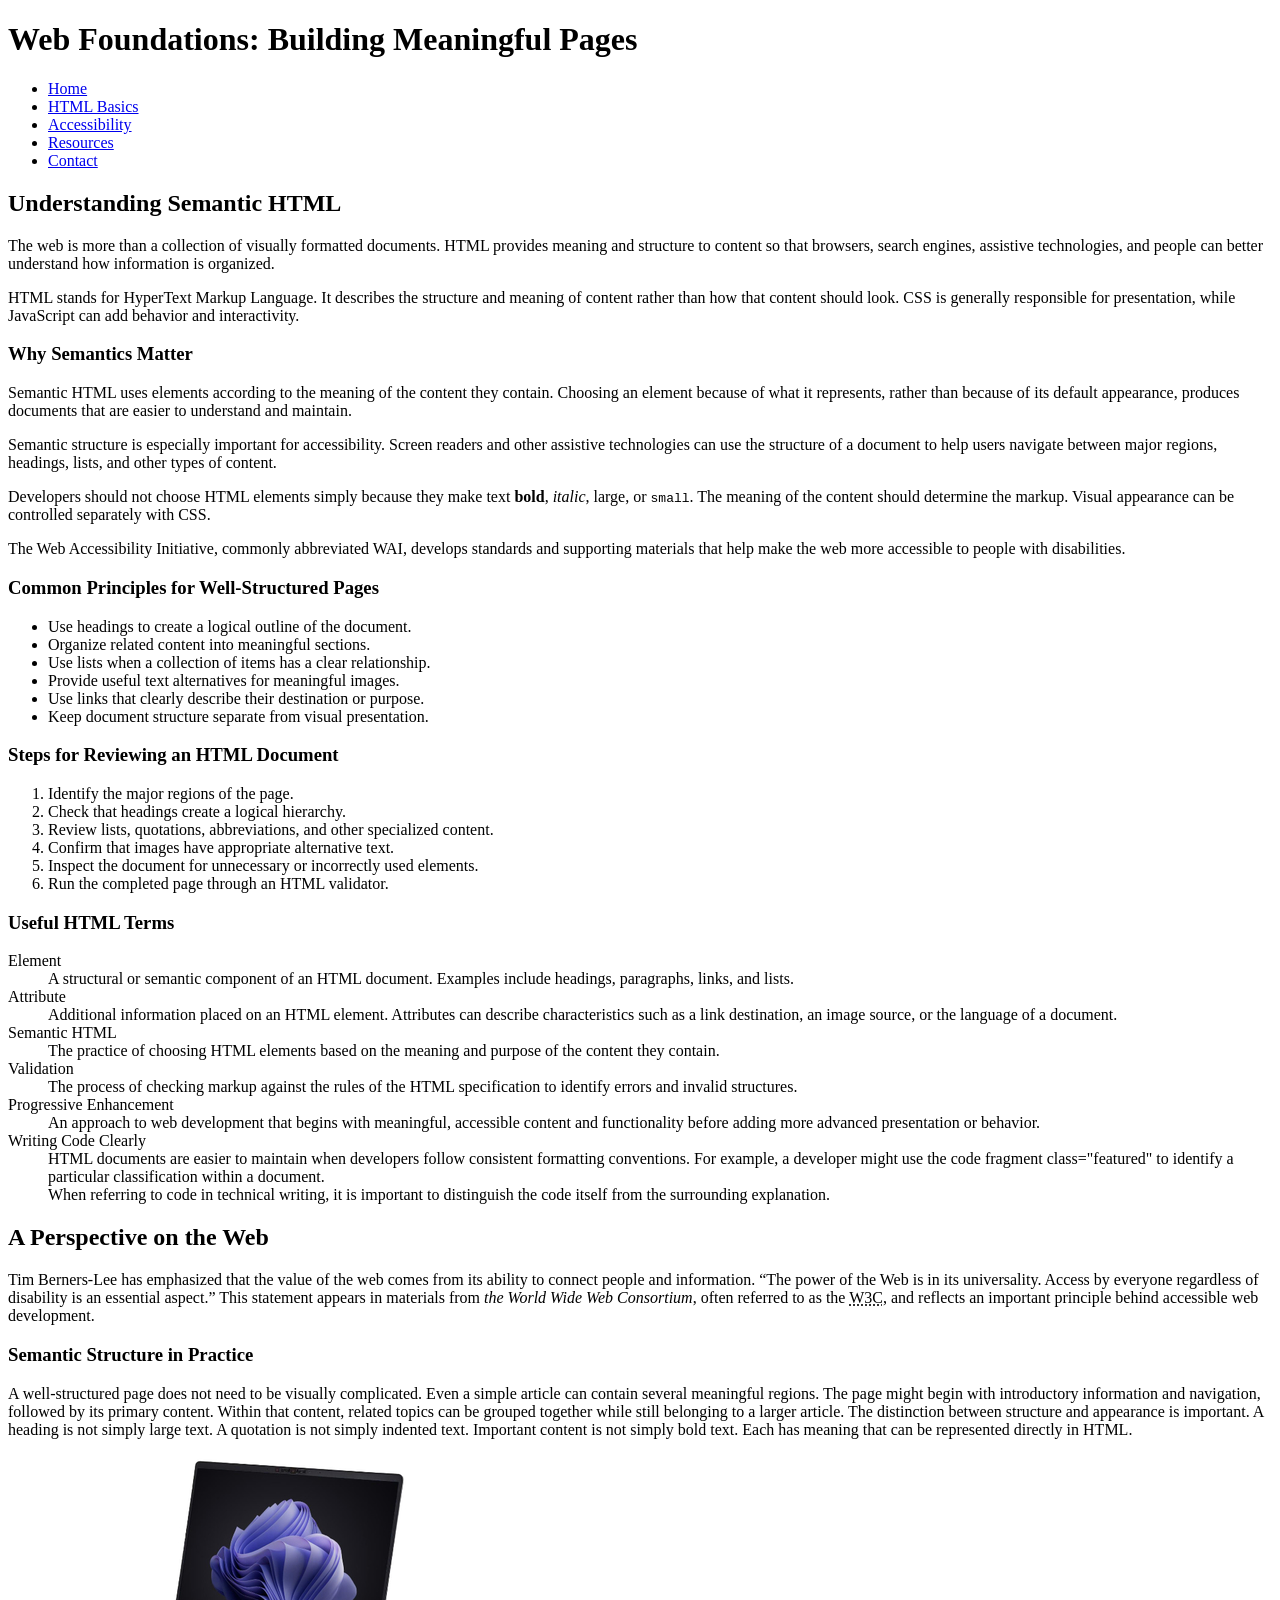
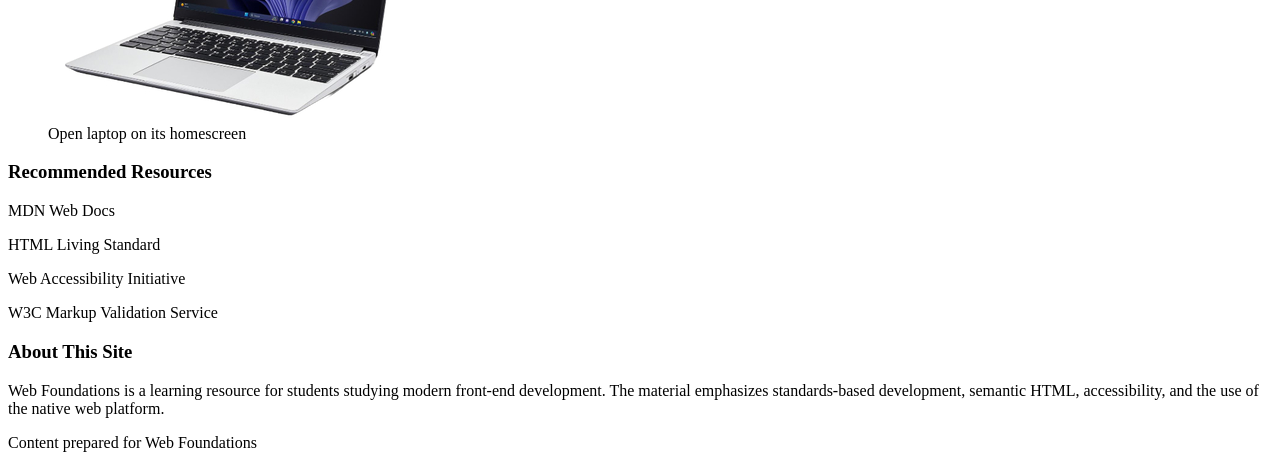
<file: prototype/index.html>
<!DOCTYPE html>
<html lang="en">

<head>
    <title>Web Foundation: Building Meaningful Pages</title>
    <meta charset="UTF-8"/>
    <meta name="viewport" content="width=device-width, inital-scale=1.0"/>
    <meta name="description" content="This website helps explain the building blocks of web-development in HTML"/>
    <meta name="author" content="Nicholas Dixon"/>
</head>
<body>

<main>

<header>
<h1 id="home">Web Foundations: Building Meaningful Pages</h1>
</header> 
<nav>
    <ul>
        <li><a href="#home">Home</a></li>
        <li><a href="#basics">HTML Basics</a></li>
        <li><a href="#access">Accessibility</a></li>
        <li><a href="#resources">Resources</a></li>
        <li><a href="#contact">Contact</a></li>
    </ul>
 </nav>

<section>
    <header>
    <h2 id="basics">Understanding Semantic HTML</h2>
    </header>

    <p>The web is more than a collection of visually formatted documents. HTML provides meaning and structure to content so that browsers, search engines, assistive technologies, and people can better understand how information is organized.</p>
    
    <p>HTML stands for HyperText Markup Language. It describes the structure and meaning of content rather than how that content should look. CSS is generally responsible for presentation, while JavaScript can add behavior and interactivity.</p>
    
    <h3>Why Semantics Matter</h3>
    
    <p>Semantic HTML uses elements according to the meaning of the content they contain. Choosing an element because of what it represents, rather than because of its default appearance, produces documents that are easier to understand and maintain.</p>
    
    <p>Semantic structure is especially important for accessibility. Screen readers and other assistive technologies can use the structure of a document to help users navigate between major regions, headings, lists, and other types of content.</p>
    
    <p>Developers should not choose HTML elements simply because they make text <strong>bold</strong>, <em>italic</em>, large, or <code>small</code>. The meaning of the content should determine the markup. Visual appearance can be controlled separately with CSS.</p>
    
    <p>The Web Accessibility Initiative, commonly abbreviated WAI, develops standards and supporting materials that help make the web more accessible to people with disabilities.</p>
</section>
 

<section>
    
    <header>
        <h3>Common Principles for Well-Structured Pages</h3>
    </header>
    <ul>
        <li>Use headings to create a logical outline of the document.</li>
    
        <li>Organize related content into meaningful sections.</li>
    
        <li>Use lists when a collection of items has a clear relationship.</li>
    
        <li>Provide useful text alternatives for meaningful images.</li>
    
        <li>Use links that clearly describe their destination or purpose.</li>
    
        <li>Keep document structure separate from visual presentation.</li>
    </ul>
    
    
    <header>
        <h3>Steps for Reviewing an HTML Document</h3>
    </header>
        <ol>
            <li>Identify the major regions of the page.</li>
    
            <li>Check that headings create a logical hierarchy.</li>
    
            <li>Review lists, quotations, abbreviations, and other specialized content.</li>
    
            <li>Confirm that images have appropriate alternative text.</li>
    
            <li>Inspect the document for unnecessary or incorrectly used elements.</li>
    
            <li>Run the completed page through an HTML validator.</li>
        </ol>
</section>



<section>
    <header>
        <h3>Useful HTML Terms</h3>
    </header>
        <dl>
        <dt>Element</dt>
    
        <dd>A structural or semantic component of an HTML document. Examples include headings, paragraphs, links, and lists.</dd>
    
        <dt>Attribute</dt>
    
        <dd>Additional information placed on an HTML element. Attributes can describe characteristics such as a link destination, an image source, or the language of a document.</dd>
    
        <dt>Semantic HTML</dt>
    
        <dd>The practice of choosing HTML elements based on the meaning and purpose of the content they contain.</dd>
    
        <dt>Validation</dt>
    
        <dd>The process of checking markup against the rules of the HTML specification to identify errors and invalid structures.</dd>
    
        <dt>Progressive Enhancement</dt>
    
        <dd>An approach to web development that begins with meaningful, accessible content and functionality before adding more advanced presentation or behavior.</dd>
    
        <dt>Writing Code Clearly</dt>
    
        <dd>
            HTML documents are easier to maintain when developers follow consistent formatting conventions. For example, a developer might use the code fragment class="featured" to identify a particular classification within a document.
        </dd>
        <dd>
            When referring to code in technical writing, it is important to distinguish the code itself from the surrounding explanation.
        </dd>
        </dl>
</section>



<article>
    <h2 id="access">A Perspective on the Web</h2>
    
    <p>
        Tim Berners-Lee has emphasized that the value of the web comes from its ability to connect people and information.
        
        <q>The power of the Web is in its universality. Access by everyone regardless of disability is an essential aspect.</q>
        
        This statement appears in materials from <cite>the World Wide Web Consortium</cite>, often referred to as the <abbr title="World Wide Web Consortium">W3C</abbr>, and reflects an important principle behind accessible web development.
    </p>    
        <h3>Semantic Structure in Practice</h3>
    <p>    
        A well-structured page does not need to be visually complicated. Even a simple article can contain several meaningful regions. The page might begin with introductory information and navigation, followed by its primary content. Within that content, related topics can be grouped together while still belonging to a larger article.
        
        The distinction between structure and appearance is important. A heading is not simply large text. A quotation is not simply indented text. Important content is not simply bold text. Each has meaning that can be represented directly in HTML.
    </p>
</article>
 

<figure>
    <img src="assets/img/laptop.jpeg" alt="Picture of laptop on its home screen"/>
    <figcaption>Open laptop on its homescreen</figcaption>
</figure>
 


<h3 id="resources">Recommended Resources</h3>
 
<p>MDN Web Docs</p>
<p>HTML Living Standard</p>
<p>Web Accessibility Initiative</p>
<p>W3C Markup Validation Service</p>


<footer> 
<h3 id="contact">About This Site</h3>
 
<p>Web Foundations is a learning resource for students studying modern front-end development. The material emphasizes standards-based development, semantic HTML, accessibility, and the use of the native web platform.</p>
<p>Content prepared for Web Foundations</p>


</footer>
</main>
</body>


</html>
</file>
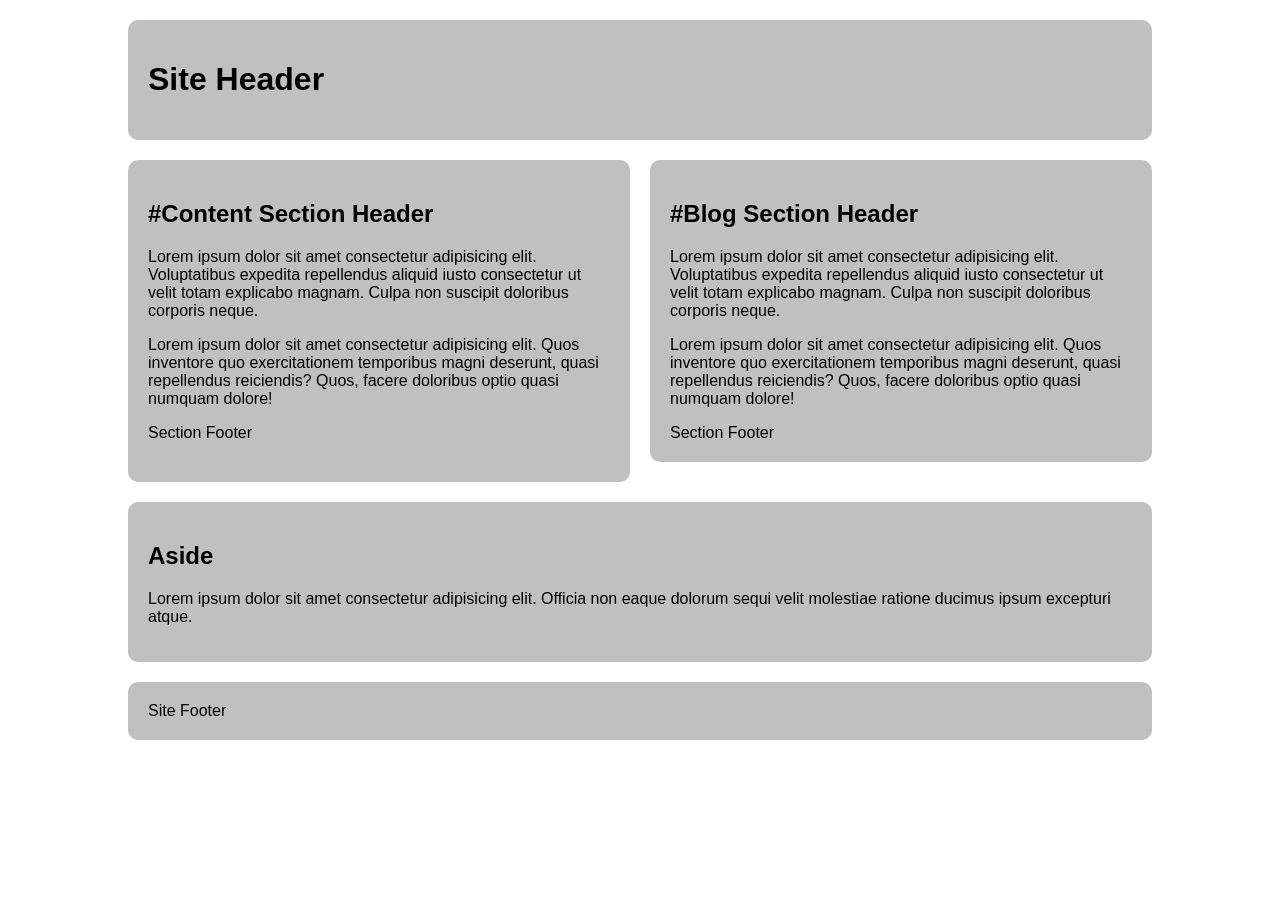
<file: css-grid-lab/grid-two-col-equal.html>
<!DOCTYPE html>
<html lang="en">

<head>
  <meta charset="UTF-8">
  <meta name="viewport" content="width=device-width, initial-scale=1.0">
  <title>CSS Grid Demo</title>
  <style>
    /*  ---------------Box Sizing-----------------  */
    html {
      box-sizing: border-box;
    }

    *,
    *:before,
    *:after {
      box-sizing: inherit;
    }

    /* Starter */
    main>* {
      font-family: Avenir, Montserrat, Corbel, "URW Gothic", source-sans-pro,
        sans-serif;
      font-weight: normal;
      background-color: #c0c0c0;
      border-radius: 10px;
      padding: 20px;
    }

    main {
      display: grid;
      gap: 20px;
      max-width: 80vw;
      margin: 20px auto;
    }

    main{
        grid-template-columns: 1fr 1fr;
    }

    header.primary{
      grid-row-start: 1;
      grid-column-start: 1;
      grid-row-end: 1;
      grid-column-end: 3;
    }

    #content{
      grid-row-start: 2;
      grid-column-start: 1;
      grid-row-end: 4;
      grid-column-end: 2;
    }

    #blog{
      grid-row-start: 2;
      grid-column-start: 2;
      grid-row-end: 3;
      grid-column-end: 3;
    }

    aside{
      grid-row-start: 4;
      grid-column-start: 1;
      grid-row-end: 5;
      grid-column-end: 3;
    }

    footer.primary{
      grid-row-start: 5;
      grid-column-start: 1;
      grid-row-end: 6;
      grid-column-end: 3;
    }

    /*.......*/










  </style>

</head>

<body>
  <main>
    <header class="primary">
      <h1>Site Header</h1>
    </header>
    <section id="content">
      <header>
        <h2>#Content Section Header</h2>
      </header>
      <p>Lorem ipsum dolor sit amet consectetur adipisicing elit. Voluptatibus expedita repellendus aliquid iusto consectetur ut velit totam explicabo magnam. Culpa non suscipit doloribus corporis neque.</p>
      <p>
        Lorem ipsum dolor sit amet consectetur adipisicing elit. Quos inventore quo exercitationem temporibus magni deserunt, quasi repellendus reiciendis? Quos, facere doloribus optio quasi numquam dolore!</p>
      <footer>Section Footer</footer>
    </section>
    <section id="blog">
      <header>
        <h2>#Blog Section Header</h2>
      </header>
      <p>Lorem ipsum dolor sit amet consectetur adipisicing elit. Voluptatibus expedita repellendus aliquid iusto consectetur ut velit totam explicabo magnam. Culpa non suscipit doloribus corporis neque.</p>
      <p>
        Lorem ipsum dolor sit amet consectetur adipisicing elit. Quos inventore quo exercitationem temporibus magni deserunt, quasi repellendus reiciendis? Quos, facere doloribus optio quasi numquam dolore!</p>
      <footer>Section Footer</footer>
    </section>
    <aside>
      <h2>Aside</h2>
      <p>Lorem ipsum dolor sit amet consectetur adipisicing elit. Officia non eaque dolorum sequi velit molestiae ratione ducimus ipsum excepturi atque.</p>
    </aside>
    <footer class="primary">Site Footer</footer>
  </main>
</body>

</html>
</file>
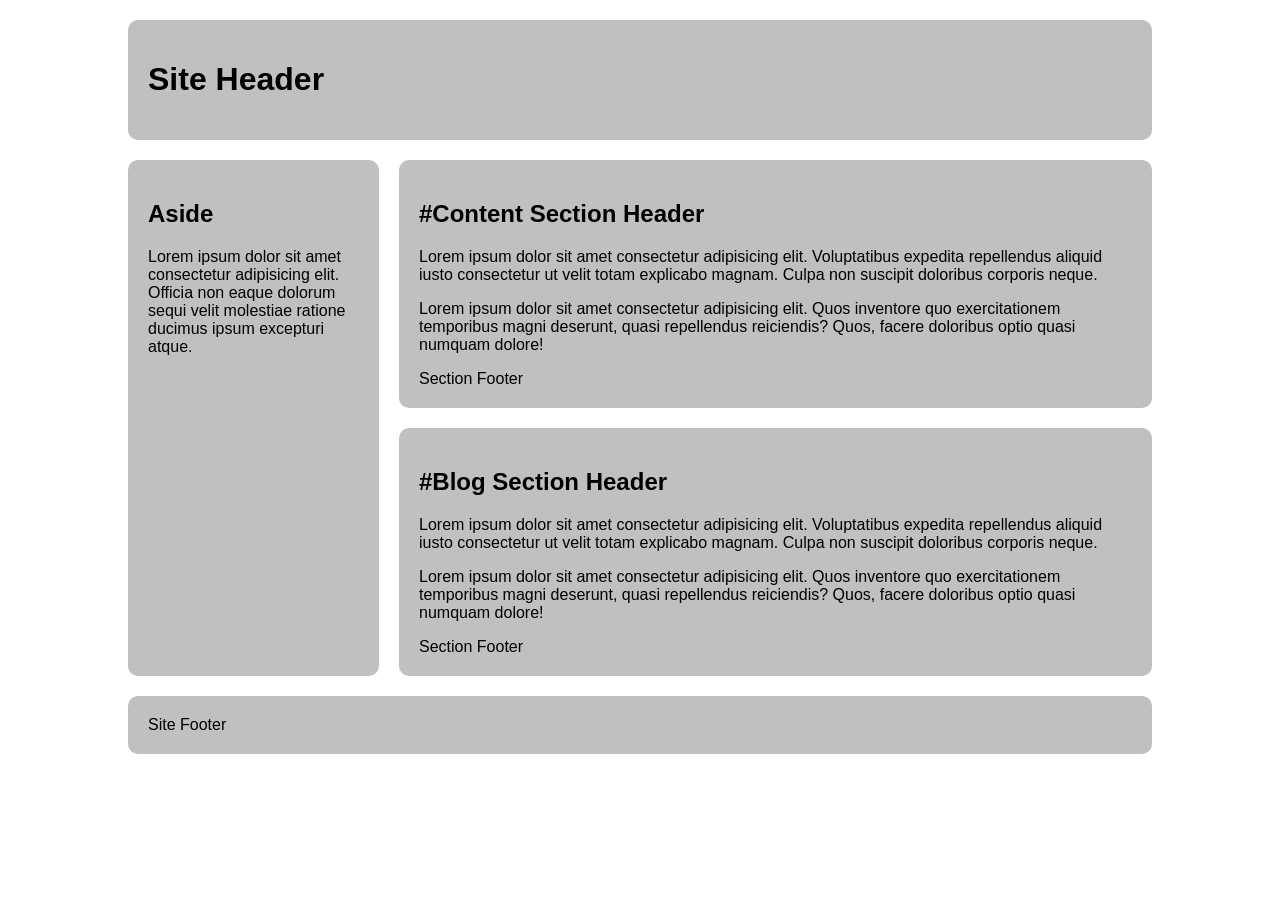
<file: css-grid-lab/grid-two-col-left.html>
<!DOCTYPE html>
<html lang="en">

<head>
  <meta charset="UTF-8">
  <meta name="viewport" content="width=device-width, initial-scale=1.0">
  <title>CSS Grid Demo</title>
  <style>
    /*  ---------------Box Sizing-----------------  */
    html {
      box-sizing: border-box;
    }

    *,
    *:before,
    *:after {
      box-sizing: inherit;
    }

    /* Starter */
    main>* {
      font-family: Avenir, Montserrat, Corbel, "URW Gothic", source-sans-pro,
        sans-serif;
      font-weight: normal;
      background-color: #c0c0c0;
      border-radius: 10px;
      padding: 20px;
    }

    main {
      display: grid;
      gap: 20px;
      max-width: 80vw;
      margin: 20px auto;
    }

    main{
        grid-template-columns: 1fr 3fr;
    }
    
    header.primary{
        grid-row-start: 1;
        grid-column-start: 1;
        grid-row-end: 2;
        grid-column-end: 3;
    }

    #content{
        grid-row-start: 2;
        grid-column-start: 2;
        grid-row-end: 3;
        grid-column-end: 3;
    }

    #blog{
        grid-row-start: 3;
        grid-column-start: 2;
        grid-row-end: 3;
        grid-column-end: 3;
    }

    aside{
        grid-row-start: 2;
        grid-column-start: 1;
        grid-row-end: 4;
        grid-column-end: 2;
    }

    footer.primary{
        grid-row-start: 4;
        grid-column-start: 1;
        grid-row-end: 4;
        grid-column-end: 3;
    }

    

    



   











  </style>

</head>

<body>
  <main>
    <header class="primary">
      <h1>Site Header</h1>
    </header>
    <section id="content">
      <header>
        <h2>#Content Section Header</h2>
      </header>
      <p>Lorem ipsum dolor sit amet consectetur adipisicing elit. Voluptatibus expedita repellendus aliquid iusto consectetur ut velit totam explicabo magnam. Culpa non suscipit doloribus corporis neque.</p>
      <p>
        Lorem ipsum dolor sit amet consectetur adipisicing elit. Quos inventore quo exercitationem temporibus magni deserunt, quasi repellendus reiciendis? Quos, facere doloribus optio quasi numquam dolore!</p>
      <footer>Section Footer</footer>
    </section>
    <section id="blog">
      <header>
        <h2>#Blog Section Header</h2>
      </header>
      <p>Lorem ipsum dolor sit amet consectetur adipisicing elit. Voluptatibus expedita repellendus aliquid iusto consectetur ut velit totam explicabo magnam. Culpa non suscipit doloribus corporis neque.</p>
      <p>
        Lorem ipsum dolor sit amet consectetur adipisicing elit. Quos inventore quo exercitationem temporibus magni deserunt, quasi repellendus reiciendis? Quos, facere doloribus optio quasi numquam dolore!</p>
      <footer>Section Footer</footer>
    </section>
    <aside>
      <h2>Aside</h2>
      <p>Lorem ipsum dolor sit amet consectetur adipisicing elit. Officia non eaque dolorum sequi velit molestiae ratione ducimus ipsum excepturi atque.</p>
    </aside>
    <footer class="primary">Site Footer</footer>
  </main>
</body>

</html>
</file>
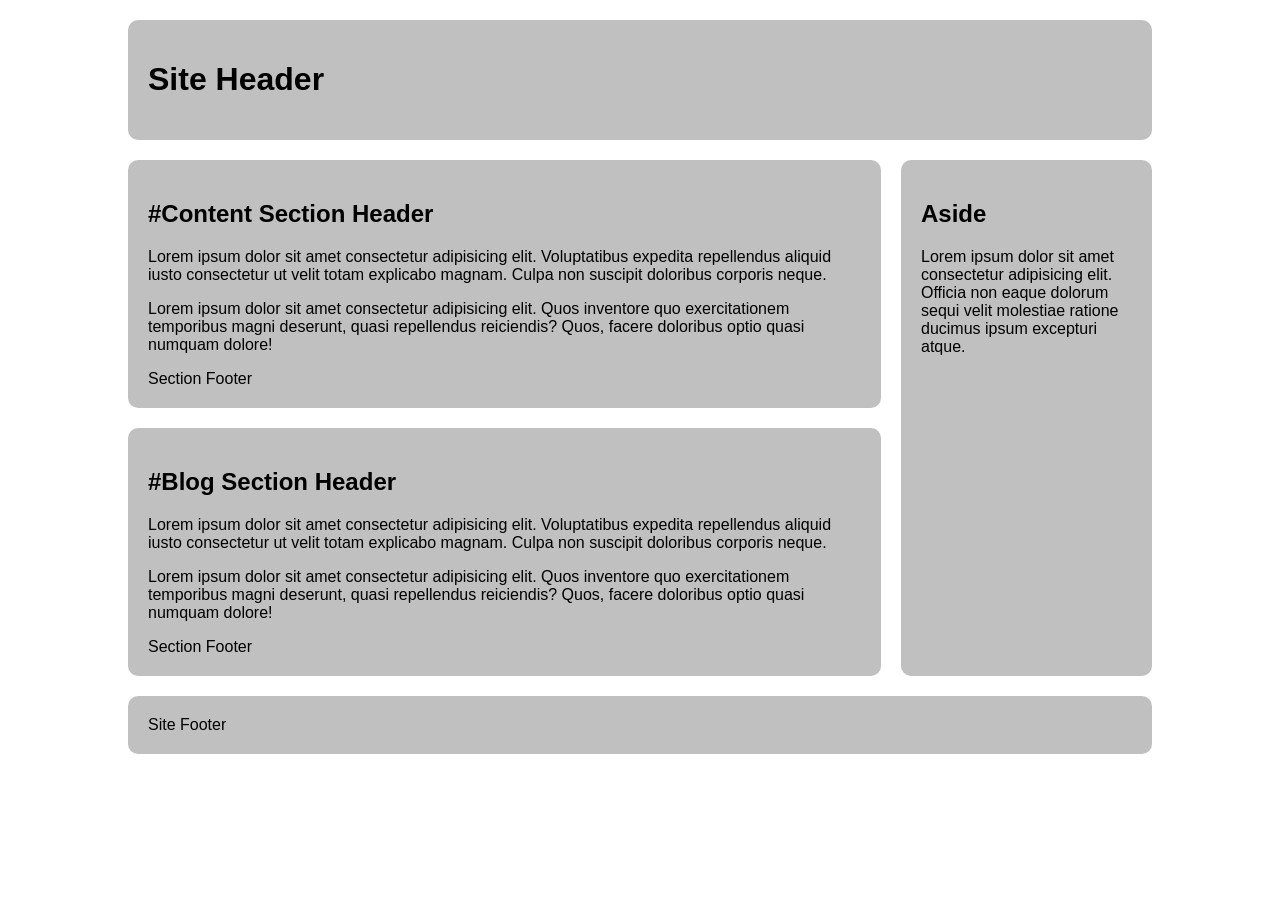
<file: css-grid-lab/grid-two-col-right.html>
<!DOCTYPE html>
<html lang="en">

<head>
  <meta charset="UTF-8">
  <meta name="viewport" content="width=device-width, initial-scale=1.0">
  <title>CSS Grid Demo</title>
  <style>
    /*  ---------------Box Sizing-----------------  */
    html {
      box-sizing: border-box;
    }

    *,
    *:before,
    *:after {
      box-sizing: inherit;
    }

    /* Starter */
    main>* {
      font-family: Avenir, Montserrat, Corbel, "URW Gothic", source-sans-pro,
        sans-serif;
      font-weight: normal;
      background-color: #c0c0c0;
      border-radius: 10px;
      padding: 20px;
    }

    main {
      display: grid;
      gap: 20px;
      max-width: 80vw;
      margin: 20px auto;
    }

    main{
        grid-template-columns: 3fr 1fr;
    }

    header.primary{
        grid-row-start: 1;
        grid-column-start: 1;
        grid-row-end: 2;
        grid-column-end: 3;
    }

    #content{
        grid-row-start: 2;
        grid-column-start: 1;
        grid-row-end: 3;
        grid-column-end: 2;
    }

    #blog{
        grid-row-start: 3;
        grid-column-start: 1;
        grid-row-end: 3;
        grid-column-end: 2;
    }

    aside{
        grid-row-start: 2;
        grid-column-start: 2;
        grid-row-end: 4;
        grid-column-end: 3;
    }

    footer.primary{
        grid-row-start: 4;
        grid-column-start: 1;
        grid-row-end: 4;
        grid-column-end: 3;
    }













  </style>

</head>

<body>
  <main>
    <header class="primary">
      <h1>Site Header</h1>
    </header>
    <section id="content">
      <header>
        <h2>#Content Section Header</h2>
      </header>
      <p>Lorem ipsum dolor sit amet consectetur adipisicing elit. Voluptatibus expedita repellendus aliquid iusto consectetur ut velit totam explicabo magnam. Culpa non suscipit doloribus corporis neque.</p>
      <p>
        Lorem ipsum dolor sit amet consectetur adipisicing elit. Quos inventore quo exercitationem temporibus magni deserunt, quasi repellendus reiciendis? Quos, facere doloribus optio quasi numquam dolore!</p>
      <footer>Section Footer</footer>
    </section>
    <section id="blog">
      <header>
        <h2>#Blog Section Header</h2>
      </header>
      <p>Lorem ipsum dolor sit amet consectetur adipisicing elit. Voluptatibus expedita repellendus aliquid iusto consectetur ut velit totam explicabo magnam. Culpa non suscipit doloribus corporis neque.</p>
      <p>
        Lorem ipsum dolor sit amet consectetur adipisicing elit. Quos inventore quo exercitationem temporibus magni deserunt, quasi repellendus reiciendis? Quos, facere doloribus optio quasi numquam dolore!</p>
      <footer>Section Footer</footer>
    </section>
    <aside>
      <h2>Aside</h2>
      <p>Lorem ipsum dolor sit amet consectetur adipisicing elit. Officia non eaque dolorum sequi velit molestiae ratione ducimus ipsum excepturi atque.</p>
    </aside>
    <footer class="primary">Site Footer</footer>
  </main>
</body>

</html>
</file>
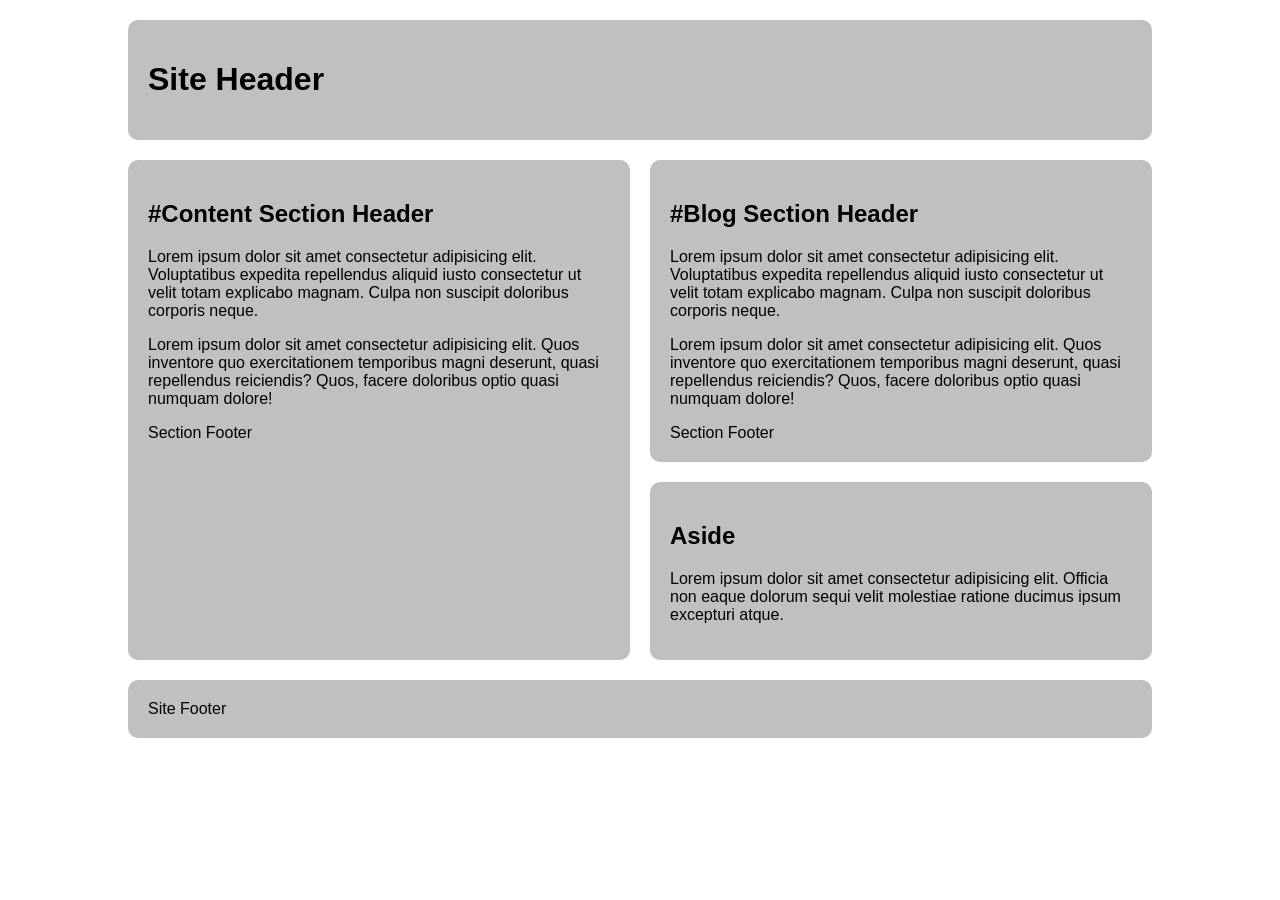
<file: css-grid-lab/grid-two-col-stacked.html>
<!DOCTYPE html>
<html lang="en">

<head>
  <meta charset="UTF-8">
  <meta name="viewport" content="width=device-width, initial-scale=1.0">
  <title>CSS Grid Demo</title>
  <style>
    /*  ---------------Box Sizing-----------------  */
    html {
      box-sizing: border-box;
    }

    *,
    *:before,
    *:after {
      box-sizing: inherit;
    }

    /* Starter */
    main>* {
      font-family: Avenir, Montserrat, Corbel, "URW Gothic", source-sans-pro,
        sans-serif;
      font-weight: normal;
      background-color: #c0c0c0;
      border-radius: 10px;
      padding: 20px;
    }

    main {
      display: grid;
      gap: 20px;
      max-width: 80vw;
      margin: 20px auto;
    }

    main{
        grid-template-columns: 1fr 1fr;
    }

    header.primary{
      grid-row-start: 1;
      grid-column-start: 1;
      grid-row-end: 1;
      grid-column-end: 3;
    }

    #content{
      grid-row-start: 2;
      grid-column-start: 1;
      grid-row-end: 4;
      grid-column-end: 2;
    }

    #blog{
      grid-row-start: 2;
      grid-column-start: 2;
      grid-row-end: 3;
      grid-column-end: 3;
    }

    aside{
      grid-row-start: 3;
      grid-column-start: 2;
      grid-row-end: 4;
      grid-column-end: 3;
    }

    footer.primary{
      grid-row-start: 4;
      grid-column-start: 1;
      grid-row-end: 4;
      grid-column-end: 3;
    }














  </style>

</head>

<body>
  <main>
    <header class="primary">
      <h1>Site Header</h1>
    </header>
    <section id="content">
      <header>
        <h2>#Content Section Header</h2>
      </header>
      <p>Lorem ipsum dolor sit amet consectetur adipisicing elit. Voluptatibus expedita repellendus aliquid iusto consectetur ut velit totam explicabo magnam. Culpa non suscipit doloribus corporis neque.</p>
      <p>
        Lorem ipsum dolor sit amet consectetur adipisicing elit. Quos inventore quo exercitationem temporibus magni deserunt, quasi repellendus reiciendis? Quos, facere doloribus optio quasi numquam dolore!</p>
      <footer>Section Footer</footer>
    </section>
    <section id="blog">
      <header>
        <h2>#Blog Section Header</h2>
      </header>
      <p>Lorem ipsum dolor sit amet consectetur adipisicing elit. Voluptatibus expedita repellendus aliquid iusto consectetur ut velit totam explicabo magnam. Culpa non suscipit doloribus corporis neque.</p>
      <p>
        Lorem ipsum dolor sit amet consectetur adipisicing elit. Quos inventore quo exercitationem temporibus magni deserunt, quasi repellendus reiciendis? Quos, facere doloribus optio quasi numquam dolore!</p>
      <footer>Section Footer</footer>
    </section>
    <aside>
      <h2>Aside</h2>
      <p>Lorem ipsum dolor sit amet consectetur adipisicing elit. Officia non eaque dolorum sequi velit molestiae ratione ducimus ipsum excepturi atque.</p>
    </aside>
    <footer class="primary">Site Footer</footer>
  </main>
</body>

</html>
</file>
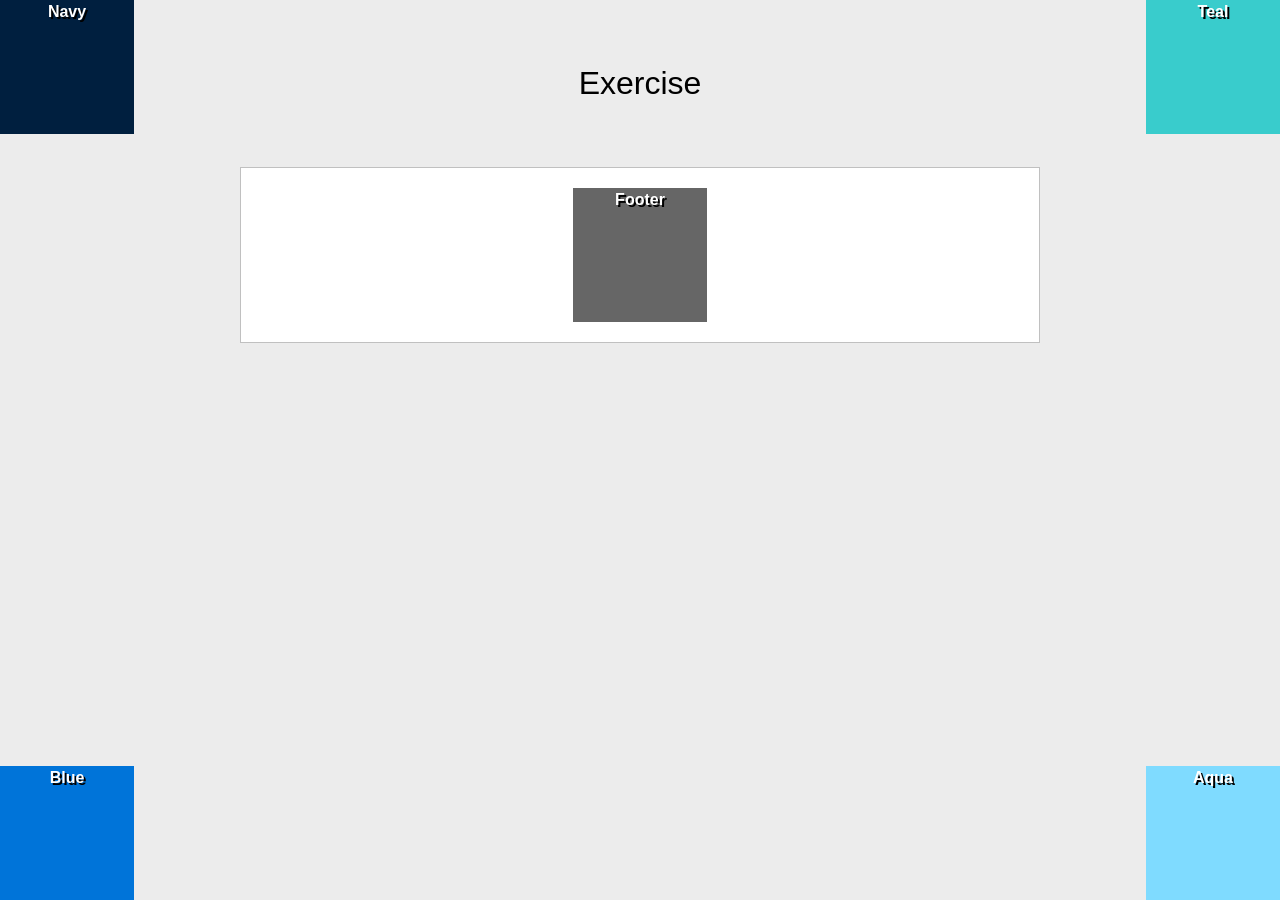
<file: positioning-lab/absolute-1.html>
<!DOCTYPE html>
<html lang="en">

<head>
  <meta charset="UTF-8">
  <meta http-equiv="X-UA-Compatible" content="IE=edge">
  <meta name="viewport" content="width=device-width, initial-scale=1.0">
  <title>Positioning Lab</title>
  <style type="text/css">
    /* ---------------Box Sizing----------------- */
    html {
      box-sizing: border-box;
    }
    *,
    *:before,
    *:after {
      box-sizing: inherit;
    }
    body {
      background-color: #ECECEC;
      font-weight: bold;
      font-family: Tahoma, Geneva, sans-serif;
      color: #FFF;
      text-align: center;
      line-height: 24px;
    }
    #wrapper {
      background-color: #FFF;
      border: 1px solid #c0c0c0;
      width: 800px;
      margin-right: auto;
      margin-left: auto;
      text-shadow: 2px 2px #000;
    }
    #navy {
      background-color: #001f3f;
      width: 134px;
      height: 134px;
      position: absolute;
      top: 0;
      left: 0;
    }
    #teal {
      background-color: #39CCCC;
      width: 134px;
      height: 134px;
      position: absolute;
      top: 0;
      right: 0;
    }
    #blue {
      background-color: #0074D9;
      width: 134px;
      height: 134px;
      position: absolute;
      bottom: 0;
      left: 0;
    }
    #aqua {
      background-color: #7FDBFF;
      width: 134px;
      height: 134px;
      position: absolute;
      bottom: 0;
      right: 0;
    }
    #footer {
      background-color: #666;
      width: 134px;
      height: 134px;
      margin: 20px auto 20px auto;
    }
    h1 {
      color: #000;
      font-weight: normal;
      padding: 50px;
    }
  </style>
</head>
<body>
  <h1>Exercise</h1>
  <section id="wrapper">
    <div id="navy">Navy</div>
    <div id="teal">Teal</div>
    <div id="blue">Blue</div>
    <div id="aqua">Aqua</div>
    <div id="footer">Footer</div>
  </section>
</body>

</html>
</file>
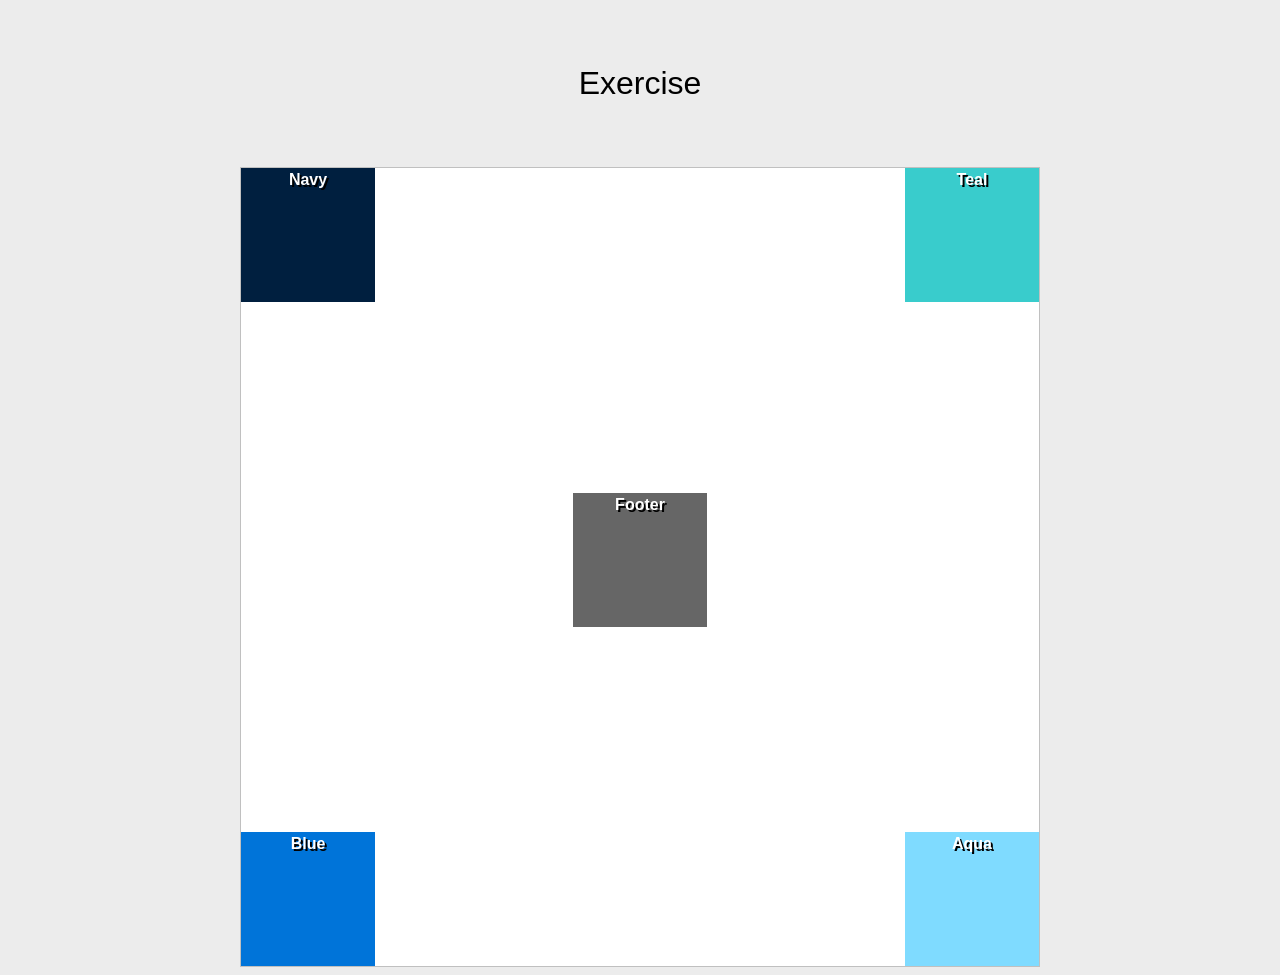
<file: positioning-lab/absolute-2.html>
<!DOCTYPE html>
<html lang="en">

<head>
  <meta charset="UTF-8">
  <meta http-equiv="X-UA-Compatible" content="IE=edge">
  <meta name="viewport" content="width=device-width, initial-scale=1.0">
  <title>Positioning Lab</title>
  <style type="text/css">
    /* ---------------Box Sizing----------------- */
    html {
      box-sizing: border-box;
    }
    *,
    *:before,
    *:after {
      box-sizing: inherit;
    }
    body {
      background-color: #ECECEC;
      font-weight: bold;
      font-family: Tahoma, Geneva, sans-serif;
      color: #FFF;
      text-align: center;
      line-height: 24px;
    }
    #wrapper {
      background-color: #FFF;
      border: 1px solid #c0c0c0;
      width: 800px;
      height: 800px;
      margin-right: auto;
      margin-left: auto;
      text-shadow: 2px 2px #000;
      position: relative;
    }
    #navy {
      background-color: #001f3f;
      width: 134px;
      height: 134px;
      position: absolute;
      top: 0;
      left: 0;
    }
    #teal {
      background-color: #39CCCC;
      width: 134px;
      height: 134px;
      position: absolute;
      top: 0;
      right: 0;
    }
    #blue {
      background-color: #0074D9;
      width: 134px;
      height: 134px;
      position: absolute;
      bottom: 0;
      left: 0;
    }
    #aqua {
      background-color: #7FDBFF;
      width: 134px;
      height: 134px;
      position: absolute;
      bottom: 0;
      right: 0;
    }
    #footer {
      background-color: #666;
      width: 134px;
      height: 134px;
      margin: 325px auto auto auto;
    }
    h1 {
      color: #000;
      font-weight: normal;
      padding: 50px;
    }
  </style>
</head>
<body>
  <h1>Exercise</h1>
  <section id="wrapper">
    <div id="navy">Navy</div>
    <div id="teal">Teal</div>
    <div id="blue">Blue</div>
    <div id="aqua">Aqua</div>
    <div id="footer">Footer</div>
  </section>
</body>

</html>
</file>
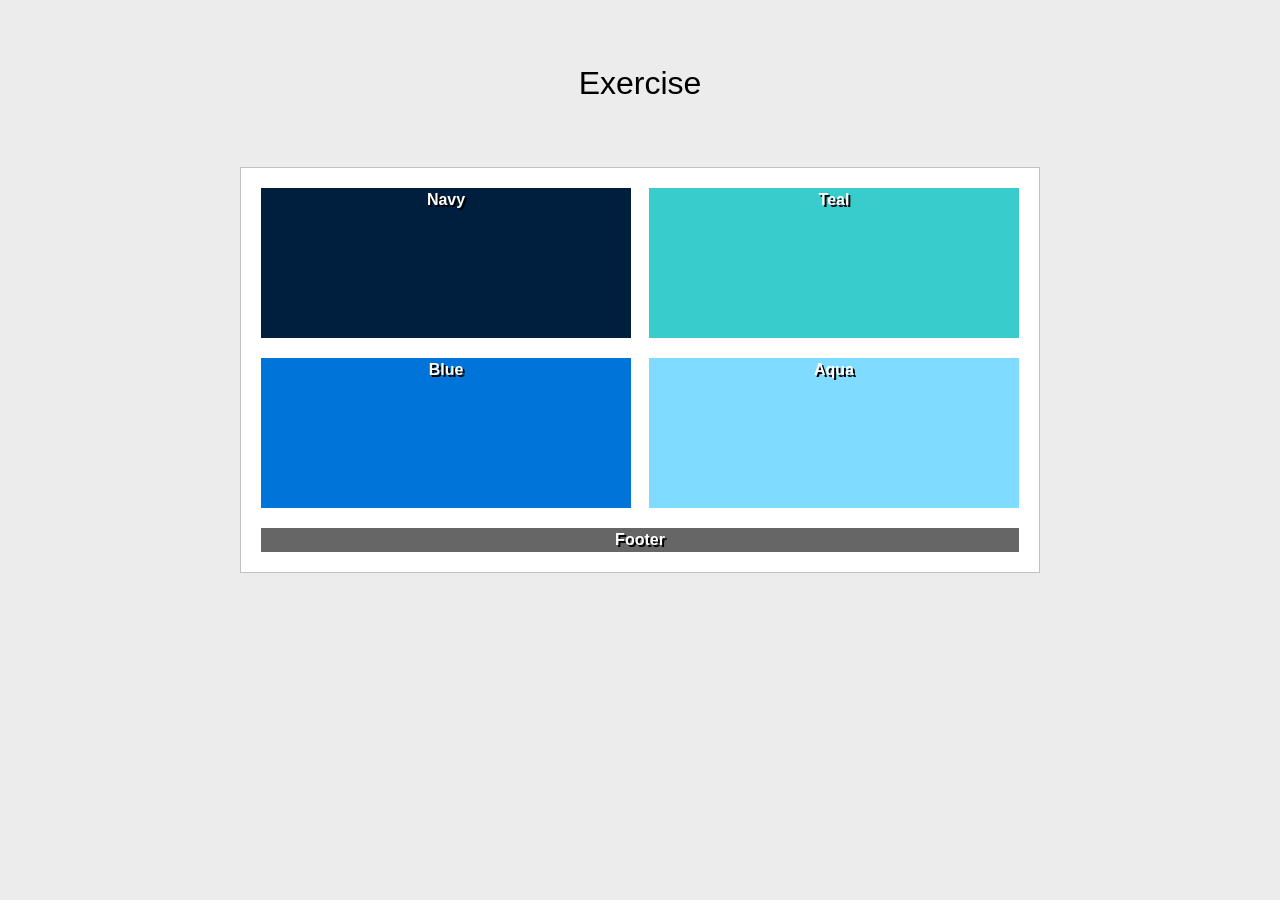
<file: positioning-lab/float-1.html>
<!DOCTYPE html>
<html lang="en">

<head>
  <meta charset="UTF-8">
  <meta http-equiv="X-UA-Compatible" content="IE=edge">
  <meta name="viewport" content="width=device-width, initial-scale=1.0">
  <title>Positioning Lab</title>
  <style type="text/css">
    /* ---------------Box Sizing----------------- */
    html {
      box-sizing: border-box;
    }
    *,
    *:before,
    *:after {
      box-sizing: inherit;
    }
    body {
      background-color: #ECECEC;
      font-weight: bold;
      font-family: Tahoma, Geneva, sans-serif;
      color: #FFF;
      text-align: center;
      line-height: 24px;
    }
    #wrapper {
      background-color: #FFF;
      border: 1px solid #c0c0c0;
      width: 800px;
      margin-right: auto;
      margin-left: auto;
      text-shadow: 2px 2px #000;
    }
    #navy {
      background-color: #001f3f;
      width: 370px;
      float: left;
      height: 150px;
      margin: 20px 0 20px 20px;
    }
    #teal {
      background-color: #39CCCC;
      width: 370px;
      height: 150px;
      float: right;
      margin: 20px 20px 20px 0;
    }
    #blue {
      background-color: #0074D9;
      width: 370px;
      height: 150px;
      float: left;
      margin: 0 0 20px 20px;
    }
    #aqua {
      background-color: #7FDBFF;
      width: 370px;
      height: 150px;
      float: right;
      margin: 0 20px 20px 0;
    }
    #footer {
      background-color: #666;
      margin: 0 20px 20px;
      clear:both;

    }
    h1 {
      color: #000;
      font-weight: normal;
      padding: 50px;
    }
  </style>
</head>
<body>
  <h1>Exercise</h1>
  <section id="wrapper">
    <div id="navy">Navy</div>
    <div id="teal">Teal</div>
    <div id="blue">Blue</div>
    <div id="aqua">Aqua</div>
    <div id="footer">Footer</div>
  </section>
</body>

</html>
</file>
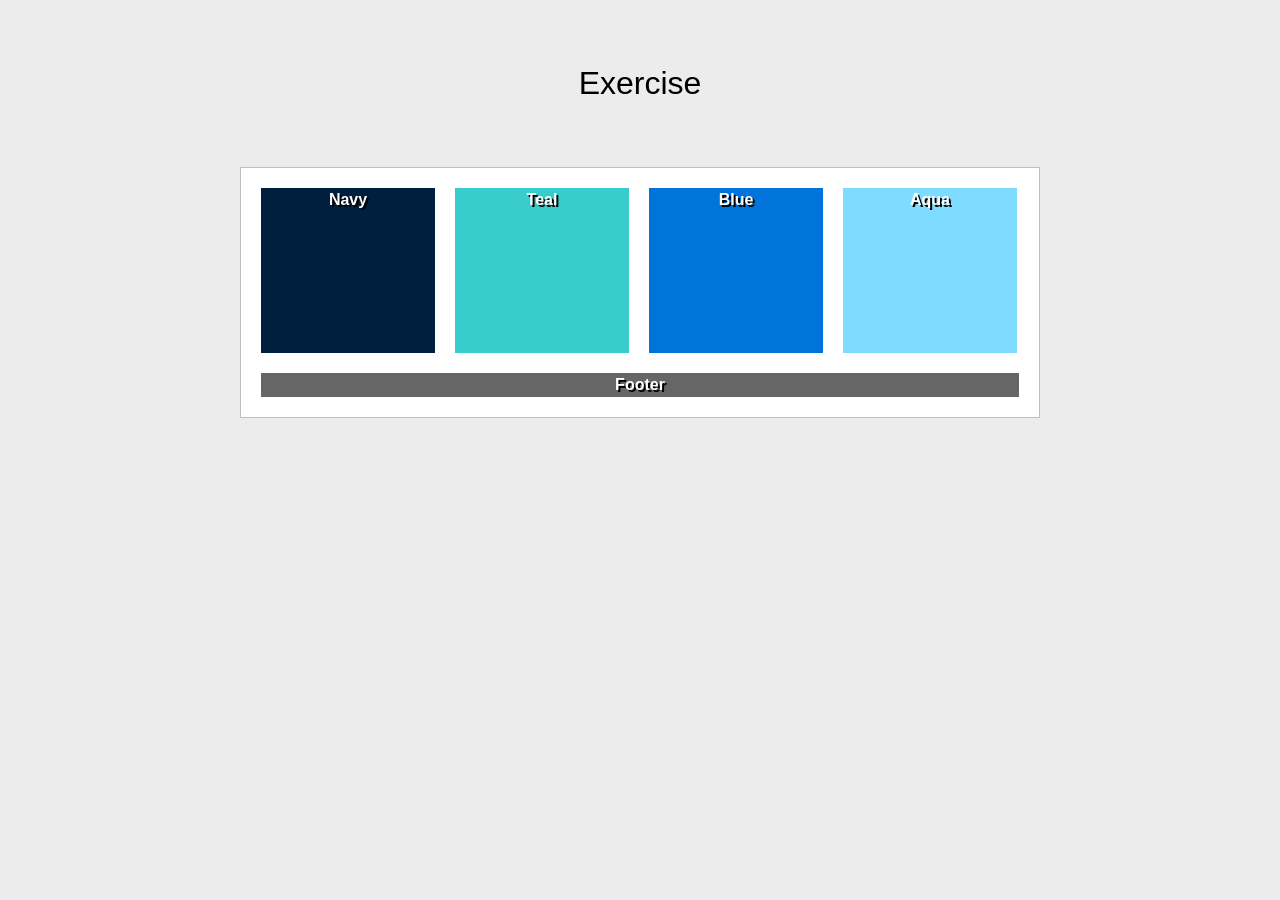
<file: positioning-lab/float-2.html>
<!DOCTYPE html>
<html lang="en">

<head>
  <meta charset="UTF-8">
  <meta http-equiv="X-UA-Compatible" content="IE=edge">
  <meta name="viewport" content="width=device-width, initial-scale=1.0">
  <title>Positioning Lab</title>
  <style type="text/css">
    /* ---------------Box Sizing----------------- */
    html {
      box-sizing: border-box;
    }
    *,
    *:before,
    *:after {
      box-sizing: inherit;
    }
    body {
      background-color: #ECECEC;
      font-weight: bold;
      font-family: Tahoma, Geneva, sans-serif;
      color: #FFF;
      text-align: center;
      line-height: 24px;
    }
    #wrapper {
      background-color: #FFF;
      border: 1px solid #c0c0c0;
      width: 800px;
      margin-right: auto;
      margin-left: auto;
      text-shadow: 2px 2px #000;
    }
    #navy {
      background-color: #001f3f;
      width: 174px;
      height: 165px;
      float: left;
      margin: 20px 20px 20px 20px;
    }
    #teal {
      background-color: #39CCCC;
      width: 174px;
      height: 165px;
      float: left;
      margin: 20px 20px 20px 0;
    }
    #blue {
      background-color: #0074D9;
      width: 174px;
      height: 165px;
      float: left;
      margin: 20px 20px 20px 0;
    }
    #aqua {
      background-color: #7FDBFF;
      width: 174px;
      height: 165px;
      float: left;
      margin: 20px 20px 20px 0;
    }
    #footer {
      background-color: #666;
      clear: both;
      margin: 20px 20px 20px 20px;
    }
    h1 {
      color: #000;
      font-weight: normal;
      padding: 50px;
    }
  </style>
</head>
<body>
  <h1>Exercise</h1>
  <section id="wrapper">
    <div id="navy">Navy</div>
    <div id="teal">Teal</div>
    <div id="blue">Blue</div>
    <div id="aqua">Aqua</div>
    <div id="footer">Footer</div>
  </section>
</body>

</html>
</file>
